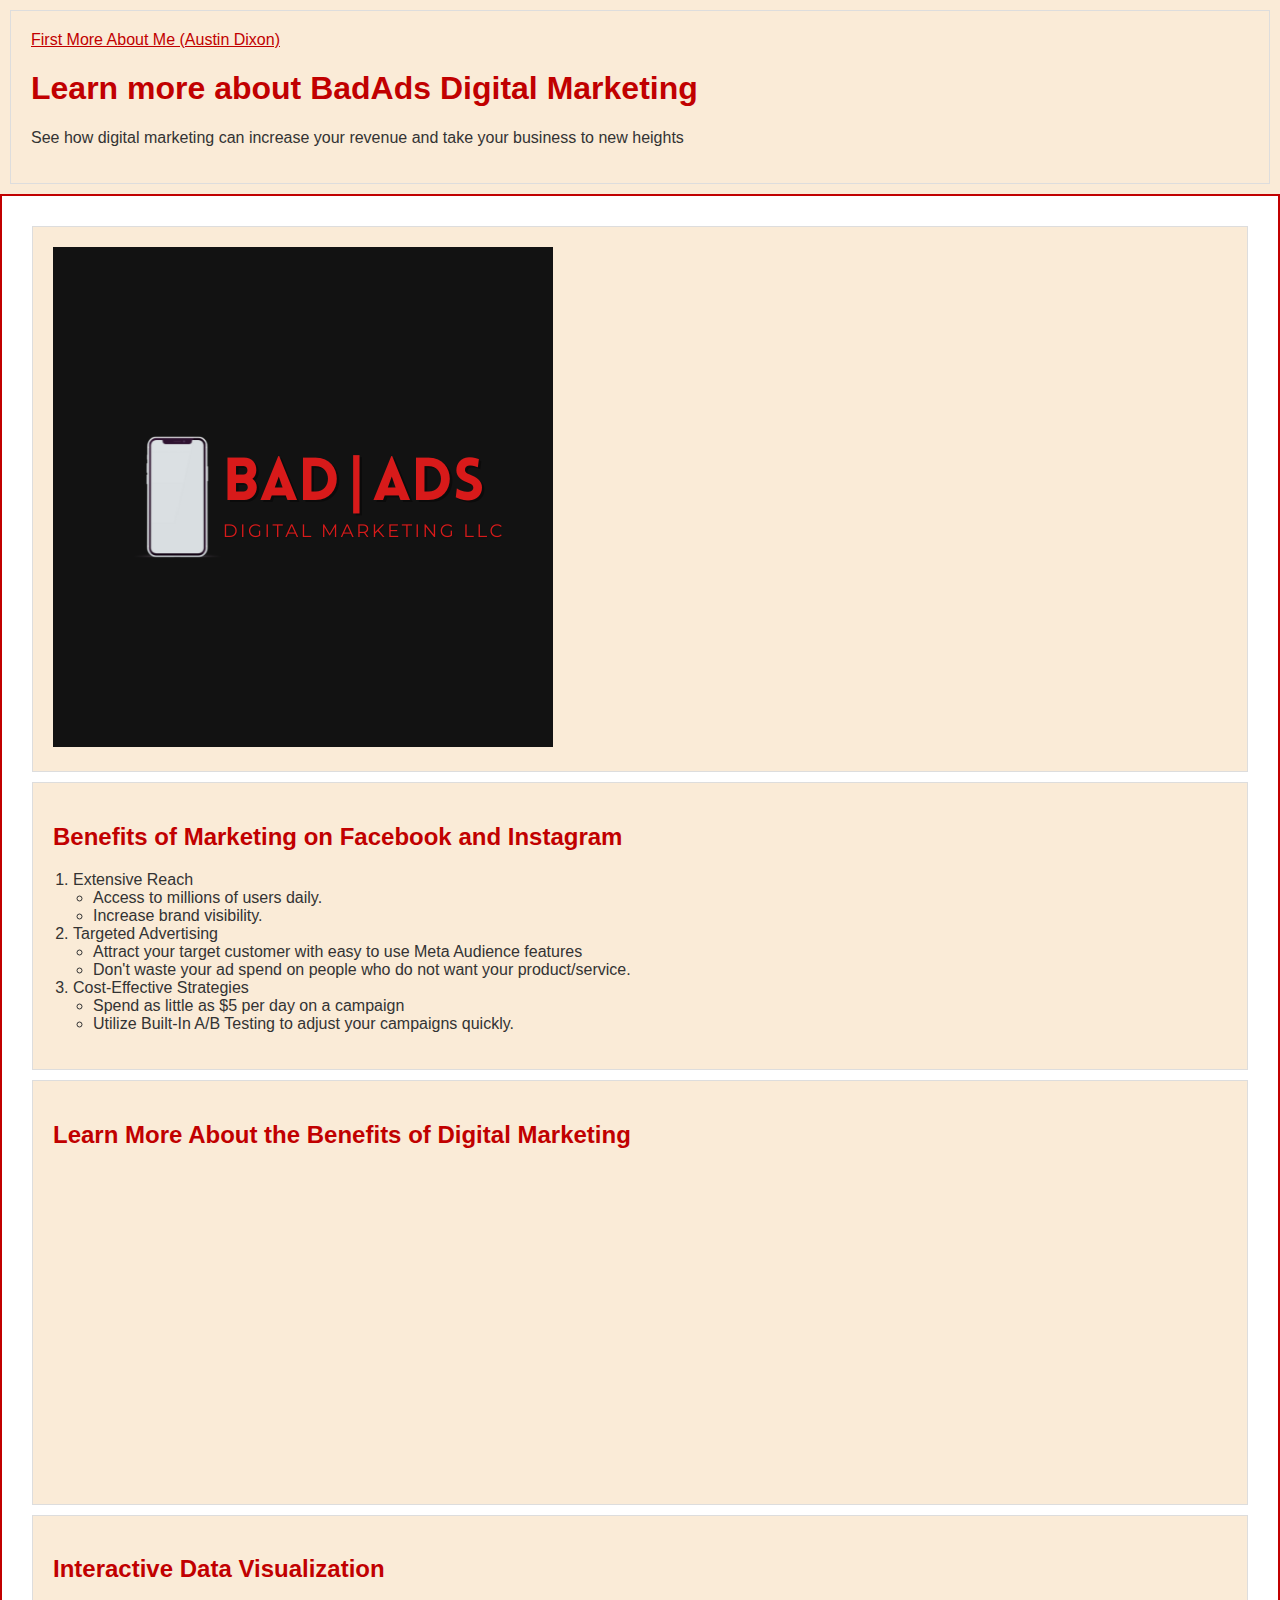
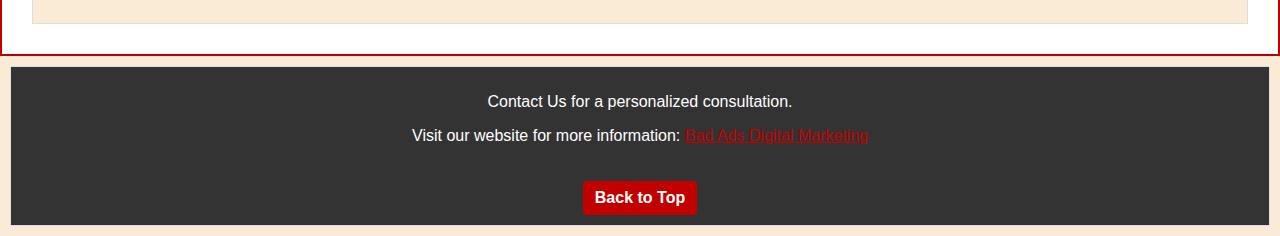
<file: scratch.html>
<!DOCTYPE html>
<html lang="en">
<head>
    <meta charset="UTF-8">
    <meta name="viewport" content="width=device-width, initial-scale=1.0">
    <title>BadAds Digital Marketing</title>
    <link rel="stylesheet" href="./css/scratch.css">
</head>
<body>
    <header id="top">
        <nav>
            <a href="index.html">First More About Me (Austin Dixon)</a>
        </nav>
        <h1>Learn more about BadAds Digital Marketing</h1>
        <p>See how digital marketing can increase your revenue and take your business to new heights</p>
    </header>

    <div class="content-area">
        <section>
            <img src="./assets/img/BADADS-Logo-(FInal)-(1).png" alt="BadAds Logo">
        </section>

        <section>
            <h2>Benefits of Marketing on Facebook and Instagram</h2>
            <ol>
                <li>Extensive Reach
                    <ul>
                        <li>Access to millions of users daily.</li>
                        <li>Increase brand visibility.</li>
                    </ul>
                </li>
                <li>Targeted Advertising</li>
                    <ul>
                        <li>Attract your target customer with easy to use Meta Audience features</li>
                        <li>Don't waste your ad spend on people who do not want your product/service.</li>
                    </ul>
                <li>Cost-Effective Strategies</li>
                    <ul>
                        <li>Spend as little as $5 per day on a campaign</li>
                        <li>Utilize Built-In A/B Testing to adjust your campaigns quickly. </li>
                    </ul>
            </ol>
        </section>

        <section>
            <h2>Learn More About the Benefits of Digital Marketing</h2>
            <iframe width="560" height="315" src="https://www.youtube.com/embed/iTAbo02MmNg?si=M_NWm8ibEHJgHoa6" title="YouTube video player" frameborder="0" allow="accelerometer; autoplay; clipboard-write; encrypted-media; gyroscope; picture-in-picture; web-share" referrerpolicy="strict-origin-when-cross-origin" allowfullscreen></iframe>
        </section>

        <section>
            <h2>Interactive Data Visualization</h2>
    
            <div class='tableauPlaceholder' id='viz1713862227955' style='position: relative'><noscript><a href='#'><img alt='Digital Marketing Analytics ' src='https:&#47;&#47;public.tableau.com&#47;static&#47;images&#47;Di&#47;DigitalMarketingAnalytics&#47;DigitalMarketingAnalytics&#47;1_rss.png' style='border: none' /></a></noscript><object class='tableauViz'  style='display:none;'><param name='host_url' value='https%3A%2F%2Fpublic.tableau.com%2F' /> <param name='embed_code_version' value='3' /> <param name='site_root' value='' /><param name='name' value='DigitalMarketingAnalytics&#47;DigitalMarketingAnalytics' /><param name='tabs' value='no' /><param name='toolbar' value='yes' /><param name='static_image' value='https:&#47;&#47;public.tableau.com&#47;static&#47;images&#47;Di&#47;DigitalMarketingAnalytics&#47;DigitalMarketingAnalytics&#47;1.png' /> <param name='animate_transition' value='yes' /><param name='display_static_image' value='yes' /><param name='display_spinner' value='yes' /><param name='display_overlay' value='yes' /><param name='display_count' value='yes' /><param name='language' value='en-US' /></object></div>                <script type='text/javascript'>                    var divElement = document.getElementById('viz1713862227955');                    var vizElement = divElement.getElementsByTagName('object')[0];                    vizElement.style.width='1200px';vizElement.style.height='927px';                    var scriptElement = document.createElement('script');                    scriptElement.src = 'https://public.tableau.com/javascripts/api/viz_v1.js';                    vizElement.parentNode.insertBefore(scriptElement, vizElement);                </script>
            </div>
        </section>
    </div>

    <footer>
        <p>Contact Us for a personalized consultation.</p>
        <p>Visit our website for more information: <a href="https://www.badadsdigitalmarketing.com/" target="_blank">Bad Ads Digital Marketing</a></p>
        <a href="#top">Back to Top</a>
    </footer>
</body>
</html>
</file>
<file: css/scratch.css>
/* from-scratch page */
body {
    font-family: 'Arial', sans-serif;
    background-color: antiquewhite;
    color: #333;
    margin: 0;
    padding: 0;
}

header, section, footer {
    padding: 20px;
    margin: 10px;
    border: 1px solid #ddd;
    background-color: antiquewhite;
}

.content-area {
    padding: 20px;
    background-color: #fff;
    border: 2px solid #c10000;
}

h1, h2 {
    color: #c10000;
}

ul, ol {
    padding-left: 20px;
}

a {
    color: #c10000;
}

iframe {
    display: block;
    margin: 0 auto;
}

footer {
    text-align: center;
    padding: 10px;
    background-color: #333;
    color: white;
}

a[href="#top"] {
    display: inline-block;
    background-color: #c10000;
    color: white;
    padding: 8px 12px;
    margin-top: 20px;
    text-decoration: none;
    border-radius: 4px;
    font-weight: bold;
}

/* Additional specific div styles */
.div1, .div2, .div3 {
    position: relative; 
    margin-top: 20px;
    padding: 15px;
    background-color: #f0f0f0;
    border: 2px solid #ccc;
}
</file>
